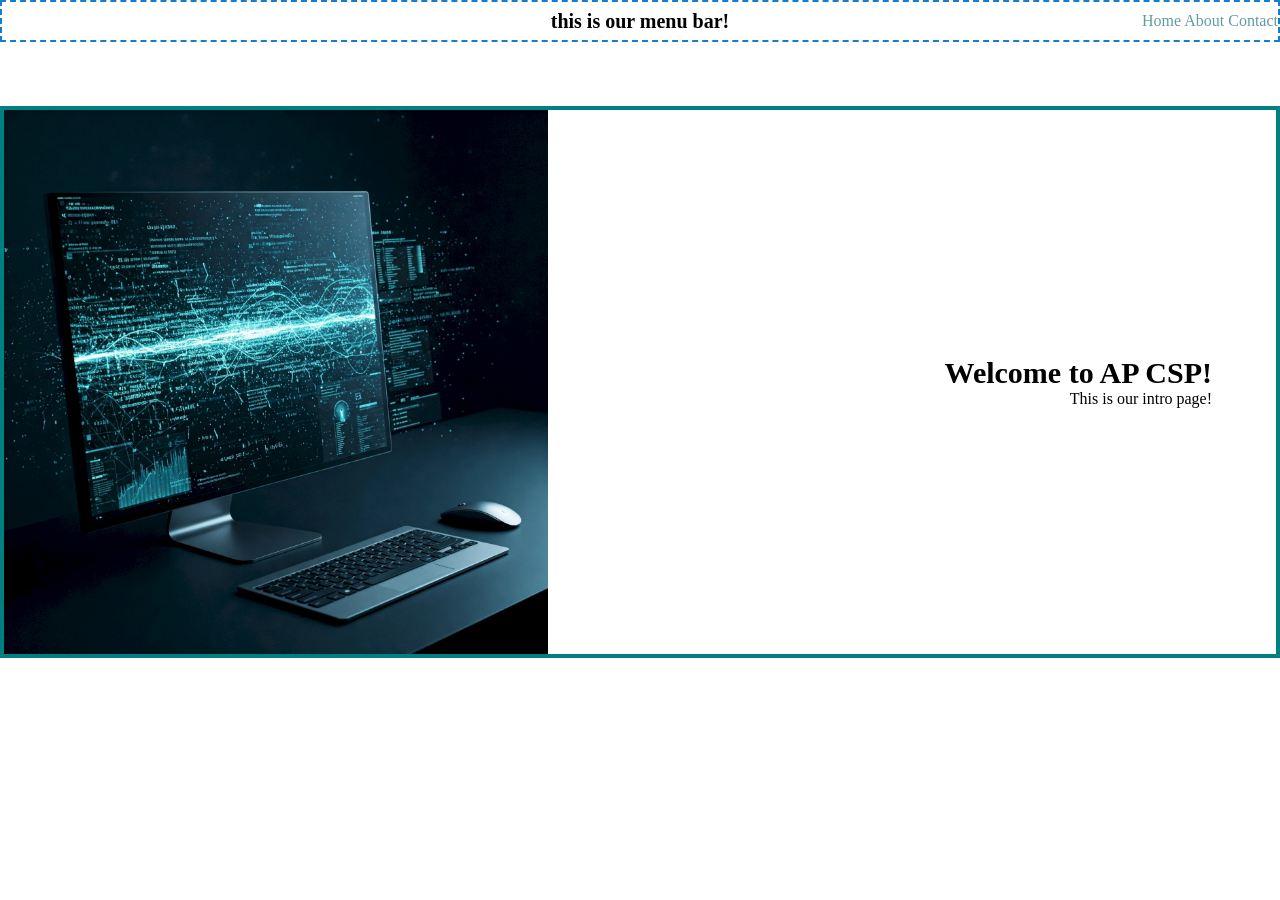
<file: index.html>
<!DOCTYPE html>
<html lang="en">
<head>
    <meta charset="UTF-8">
    <meta name="viewport" content="width=device-width, initial-scale=1.0">
    <title>Document</title>
    <link rel="stylesheet" href="styles.css">
</head>
<body>
    <div class="container">
        <div class="menu">
            <h1 class="menu-title">
                this is our menu bar!
            </h1>
            <nav class="menu-links">
                <a href="index.html">Home</a>
                <a href="about.html">About</a>
                <a href="">Contact</a>
            </nav>
        </div>

        <div class="contents">
            <img src="image.png">
            <div class="intro-text">
                <h1>Welcome to AP CSP!</h1>
                <p>This is our intro page!</p>
            </div>
        </div>
    </div>
</body>

</html>
</file>
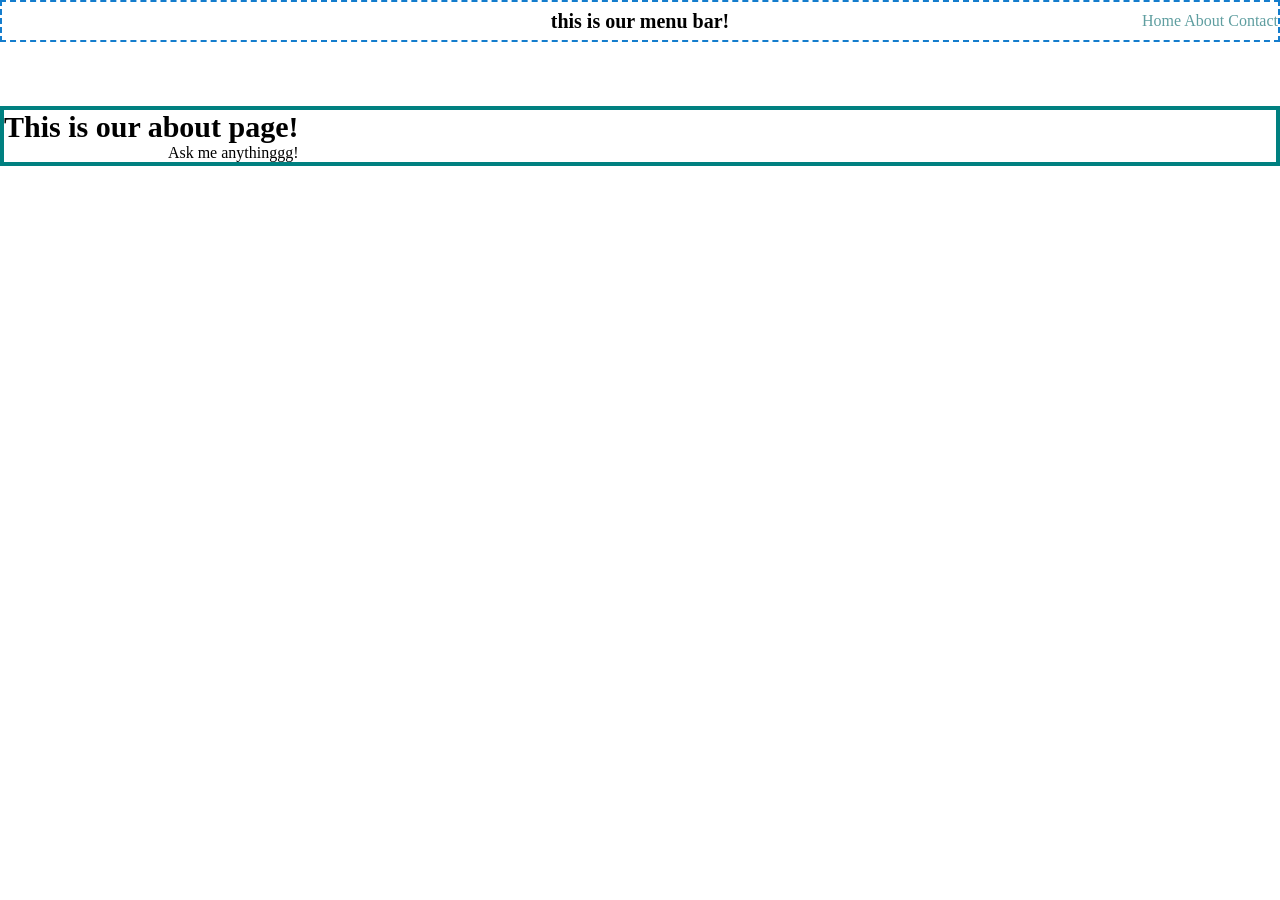
<file: about.html>
<!DOCTYPE html>
<html lang="en">
<head>
    <meta charset="UTF-8">
    <meta name="viewport" content="width=device-width, initial-scale=1.0">
    <title>Document</title>
    <link rel="stylesheet" href="styles.css">
</head>
<body>
    <div class="container">
        <div class="menu">
            <h1 class="menu-title">
                this is our menu bar!
            </h1>
            <nav class="menu-links">
                <a href="index.html">Home</a>
                <a href="about.html">About</a>
                <a href="">Contact</a>
            </nav>
        </div>

        <div class="contents">
            <div class="intro-text">
                <h1>This is our about page!</h1>
                <p>Ask me anythinggg!</p>
            </div>
        </div>
    </div>
</body>

</html>
</file>
<file: styles.css>
* {
    margin: 0;
}

h1 {
    font-size: 15px;
}

.menu {
    border: 2px dashed rgb(20, 125, 205);
    display:flex;
    flex-direction: row;
    justify-content: flex-end;
    align-items: center;
    padding-top: 10px;
    padding-bottom: 10px;
}

.menu h1 {
    font-size: 20px;
}

.container {
    
}

@keyframes content-enter {
    from {
        opacity: 0;
        transform: translateY(12px);
    }

    to {
        opacity: 1;
        transform: translateY(0);
    }
}

.contents {
    display: flex;
    flex-direction: row;
    align-items: center;
    border: 4px solid teal;
    margin-top: 64px;

    justify-content: space-between;
    padding-right: 64px;
    animation: content-enter 400ms ease-out;
}

.contents h1 {
    font-size: 30px;
}

.contents img {
    width: 45%;
    height: auto;
}

.menu-title{
    position: absolute;
    left: 50%;
    transform: translate(-50%);
}

.menu-links a {
    color:cadetblue;
    transition:color 0.3s ease;
    text-decoration: none;
}

.menu-links a:hover {
    color:rgb(63, 246, 246);
}

.menu-links a:active {
    color:rgb(149, 89, 205);
}

.intro-text {
    text-align: right;
}
</file>
